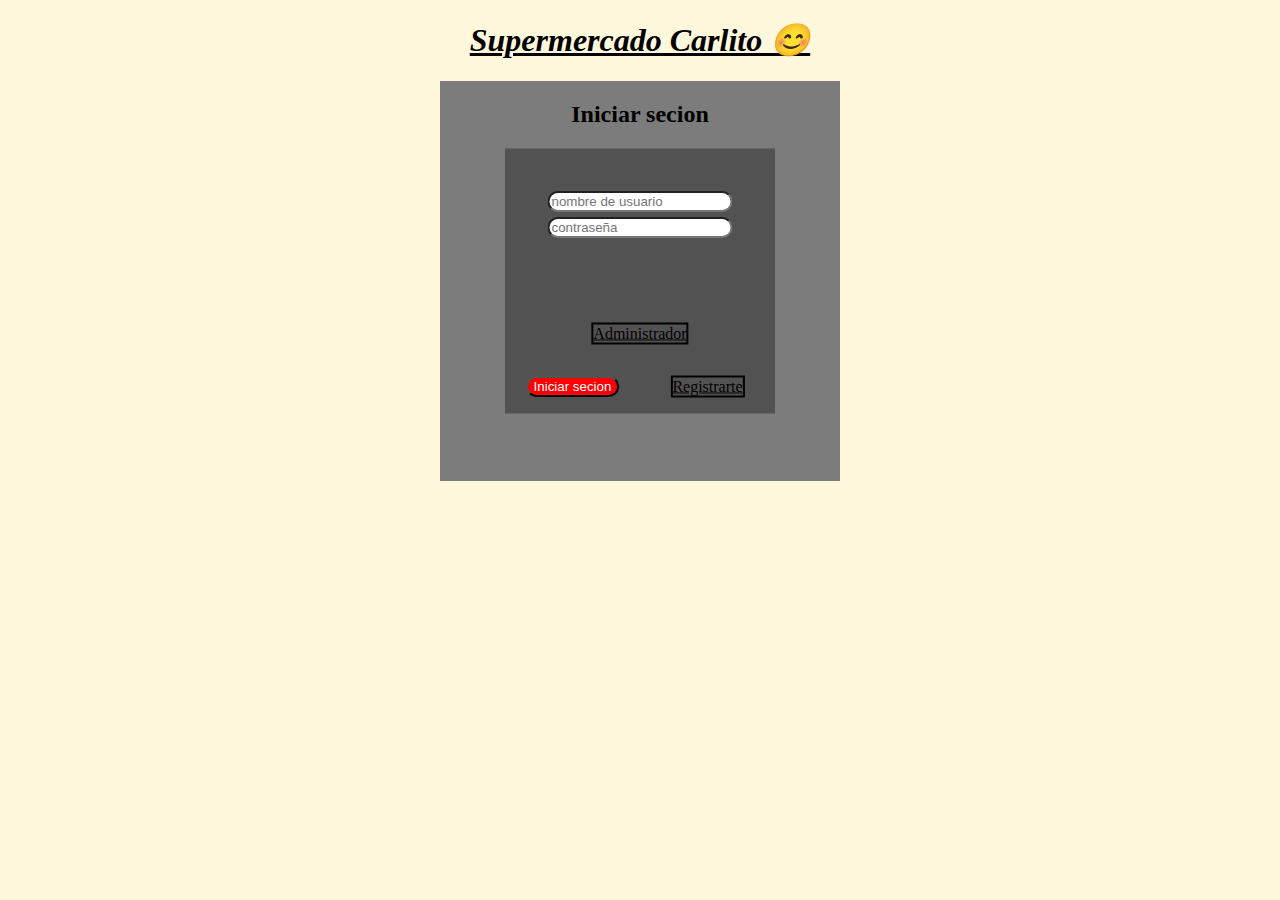
<file: index.html>
<!DOCTYPE html>
<html lang="en">
<head>
    <meta charset="UTF-8">
    <meta name="viewport" content="width=device-width, initial-scale=1.0">
    <script  src="/funciones/index.js"></script>
    <link rel="stylesheet" href="/estilos/index.css">
    <title>Login</title>
</head>
<body>
    <h1 id="titulo">
        Supermercado Carlito 😊
    </h1>
    <div id="contenedorPadre">
        <h2 id="TituloLogin">Iniciar secion</h2>
        <div id="contenedorHijo"> 
            <input placeholder="nombre de usuario" id="inputName" type="text">
            <input placeholder="contraseña" id="inputPassword" type="password">
            <p id="alerta"></p>
            <a id="buttonAdmin" href="/template/admin.html">Administrador</a>
            <a id="buttonRegister" href="/template/register.html">Registrarte</a>
            <button id="buttonLogin">Iniciar secion</button>
        </div>
    </div>
</body>
</html>
</file>
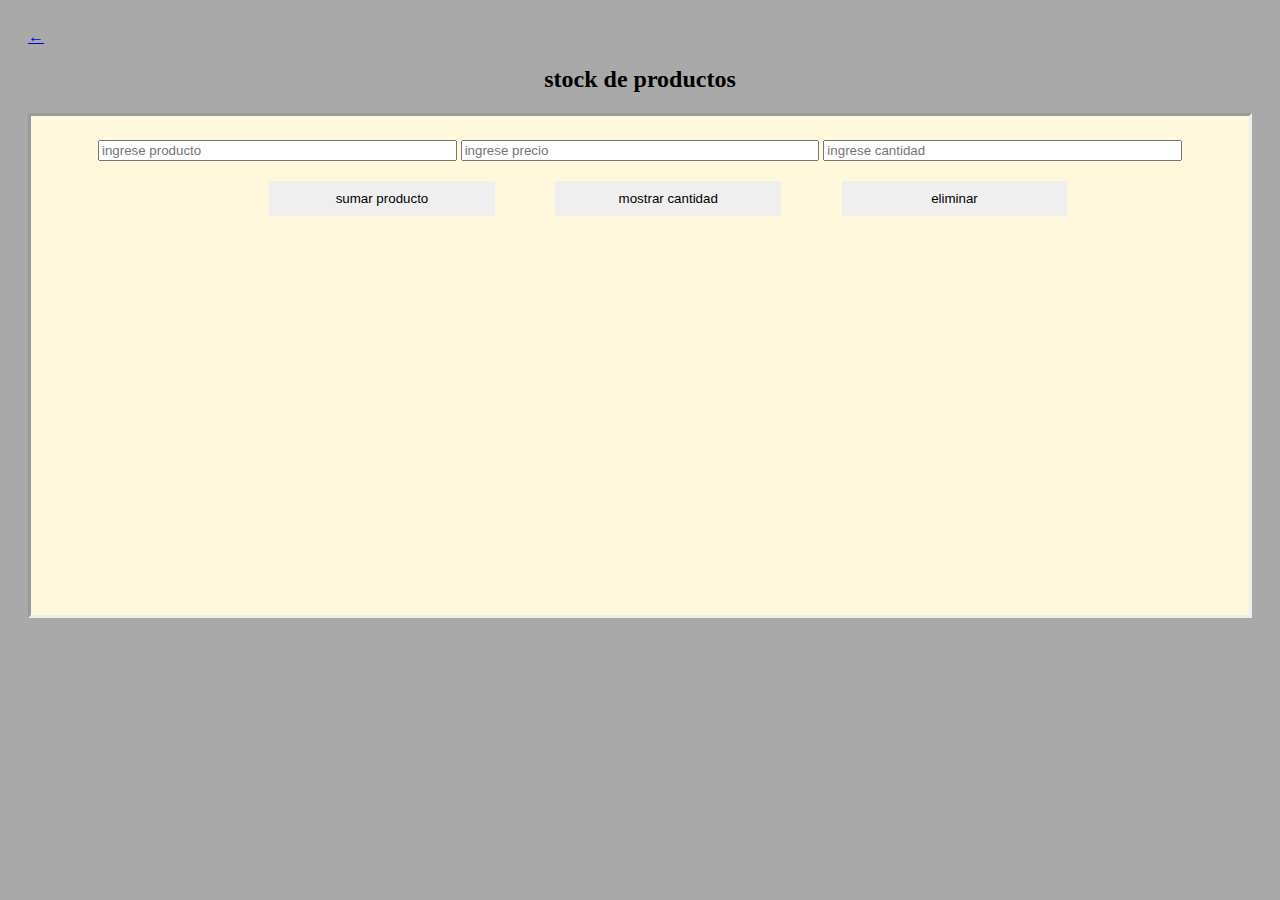
<file: template/admin.html>
<!DOCTYPE html>
<html lang="es">
<head>
    <meta charset="UTF-8">
    <meta name="viewport" content="width=device-width, initial-scale=1.0">
    <title>stock</title>
    <script src="/funciones/admin.js"></script>
    <link rel="stylesheet" href="/estilos/admin.css">
</head>
<body>
    <a href="/index.html">←</a>
    <h2 id="titulo">stock de productos</h2>
    <div id="cajas">
        <input id="input1" class="la" placeholder="ingrese producto" type="text">
        <input id="input2" class="la" placeholder="ingrese precio" type="number">
        <input id="input3" class="la" placeholder="ingrese cantidad" type="number" >
        <div id="buttons">
            <button class="button" id="button">sumar producto</button>
            <button id="button2" class="button">mostrar cantidad</button>
            <button class="button" id="button3">eliminar</button>
        </div>
        <div id="miniText">
            <p id="texto"></p>
        </div>
        
    </div>
    
    
</body>
</html>
</file>
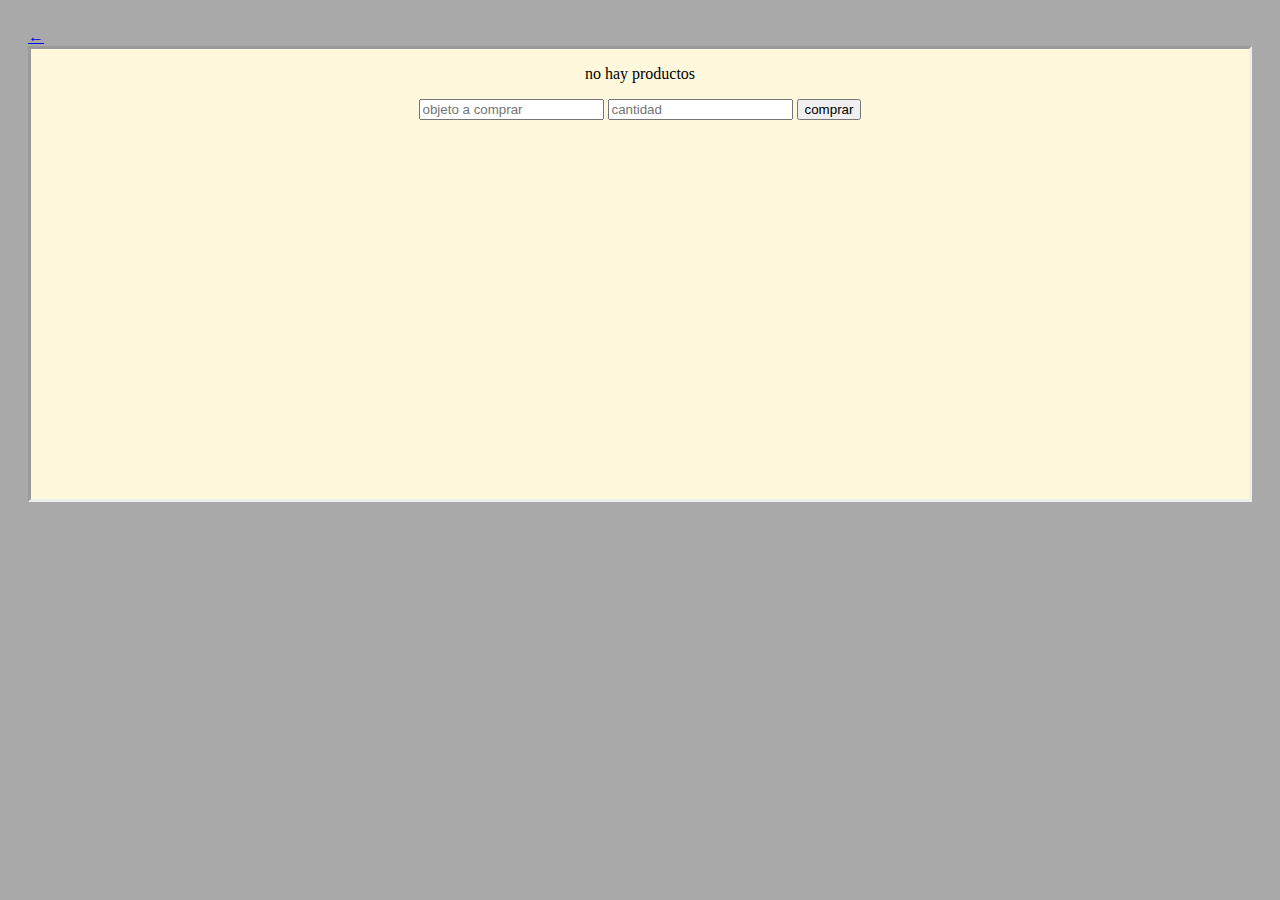
<file: template/comprar.html>
<!DOCTYPE html>
<html lang="en">
<head>
    <meta charset="UTF-8">
    <meta name="viewport" content="width=device-width, initial-scale=1.0">
    <script  src="/funciones/compra.js"></script>
    <link rel="stylesheet" href="/estilos/compra.css">
    <title>Compra</title>
</head>
<body>
    <a href="/index.html">←</a>
    <div id="cajas">
    <p id="iteams"></p>
    <input id="objeto" placeholder="objeto a comprar">
    <input id="cantidad" placeholder="cantidad">
    <button id="comprar">comprar</button>
    <p id="alerta">
    </p>
</div>
</body>
</html>
</file>
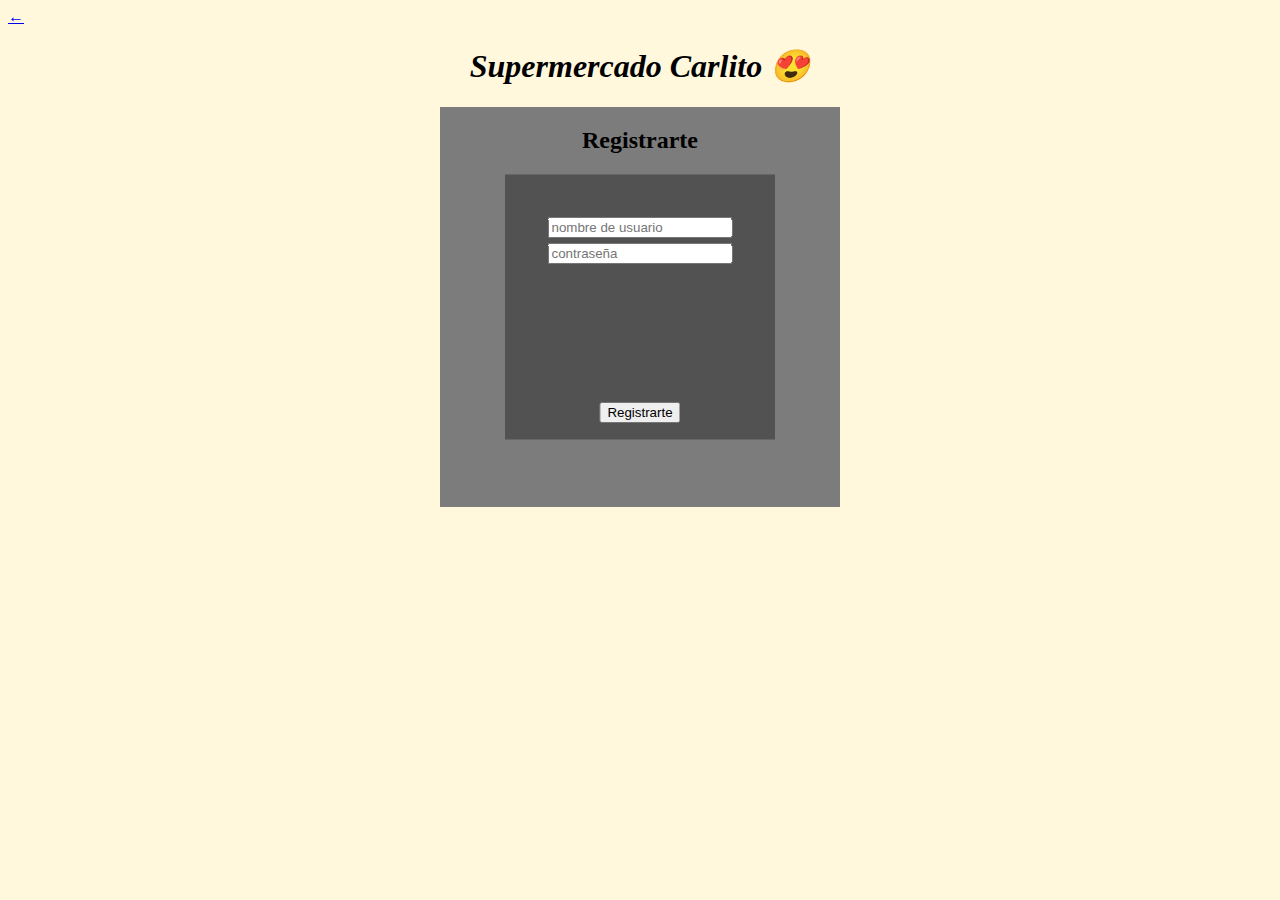
<file: template/register.html>
<!DOCTYPE html>
<html lang="en">
<head>
    <meta charset="UTF-8">
    <meta name="viewport" content="width=device-width, initial-scale=1.0">
    <script  src="/funciones/register.js"></script>
    <link rel="stylesheet" href="/estilos/register.css">
    <title>Registrarte</title>
</head>
<body>
    <a href="/index.html">←</a>
    <h1 id="titulo">
        Supermercado Carlito 😍
    </h1>

    <div id="contenedorPadre">
        <h2 id="TituloLogin">Registrarte</h2>
        <div id="contenedorHijo"> 
            <input placeholder="nombre de usuario" id="inputName" type="text">
            <input placeholder="contraseña" id="inputPassword" type="password">
            <p id="textoAlerta"></p>
            <button id="buttonRegister">Registrarte</button>
        </div>
    </div>

</body>
</html>
</file>
<file: estilos/index.css>
body{
  background: cornsilk;
}
#titulo{
    text-align: -webkit-center;
    font-style: italic;
    font-weight: 900;
    text-decoration: underline;
}

#titulo:hover{
  visibility: hidden;
}

#titulo:hover::after{
    text-align: -webkit-center;
    font-style: italic;
    font-weight: 900;
    text-decoration: underline;
    position: absolute;
    content: "Supermercado Carlito 😍";
    transform: translate(-100%, 0%);
    visibility: visible;
}

#contenedorPadre {
    width: 400px;
    height: 400px;
    background-color: #7c7c7c;
    position: relative;
    margin: auto;
  }

  #contenedorHijo {
    width: 270px;
    height: 265px;
    background-color: #535252;
    position: absolute;
    top: 50%;
    left: 50%;
    transform: translate(-50%, -50%)
  }
  #buttonRegister{
    position: absolute;
    top: 90%;
    left: 75%;
    transform: translate(-50%, -50%);
    border: solid 2px black;
    color: black;
  }
  #buttonLogin{
    position: absolute;
    top: 90%;
    left: 25%;
    transform: translate(-50%, -50%);
    background-color: red;
    border-radius: 20px;
    color: white;
  }

  #buttonLogin:hover{
    color: black;
    background-color: yellow;
    border-color: aqua;
  }



  #inputName{
    position: absolute;
    top: 20%;
    left: 50%;
    transform: translate(-50%, -50%);
    border-radius: 20px;
  }
  #inputPassword{
    position: absolute;
    top: 30%;
    left: 50%;
    transform: translate(-50%, -50%);
    border-radius: 20px;
  }
  #buttonAdmin{
    position: absolute;
    top: 70%;
    left: 50%;
    transform: translate(-50%, -50%);
    border: solid 2px black;
    color: black;
  }

  #TituloLogin{
    text-align: -webkit-center;
    padding: 20px;
  }
  #alerta{
    position: absolute;
    top: 45%;
    left: 50%;
    transform: translate(-50%, -50%);
  }
</file>
<file: estilos/admin.css>
/*
etiqueta se la llama por su nombre
clases con el .nombre de la clase
id #nombre_del_id
*/
body{
    padding: 20px;
    background-color: darkgray;

}
#titulo{
    text-align: -webkit-center;
}
#cajas{
    text-align: -webkit-center;
    border: inset;
    height: 450px;
    padding: 2%;
    background-color:cornsilk;
}
#buttons{
    padding: 20px;
}
.button{
    width: 20%;
    border: 10px;
    padding: 10px;
    margin-left: 5%;
}
.la{
    width: 30%;
}
#miniText{
    background-color: aliceblue;
}
</file>
<file: estilos/compra.css>
body{
    padding: 20px;
    background-color: darkgray;

}
#titulo{
    text-align: -webkit-center;
}
#cajas{
    text-align: -webkit-center;
    border: inset;
    height: 450px;
    background-color:cornsilk
}
#buttons{
    padding: 20px;
}
</file>
<file: estilos/register.css>
body{
    background-color: cornsilk;
  }
  #titulo{
      text-align: -webkit-center;
      font-style: italic;
  }
  #contenedorPadre {
      width: 400px;
      height: 400px;
      background-color: #7c7c7c;
      position: relative;
      margin: auto;
    }
    #contenedorHijo {
      width: 270px;
      height: 265px;
      background-color: #535252;
      position: absolute;
      top: 50%;
      left: 50%;
      transform: translate(-50%, -50%)
    }
    #buttonRegister{
      position: absolute;
      top: 90%;
      left: 50%;
      transform: translate(-50%, -50%)
    }
    #inputName{
      position: absolute;
      top: 20%;
      left: 50%;
      transform: translate(-50%, -50%)
    }
    #inputPassword{
      position: absolute;
      top: 30%;
      left: 50%;
      transform: translate(-50%, -50%)
    }
    #TituloLogin{
      text-align: -webkit-center;
      padding: 20px;
    }
    #textoAlerta{
      position: absolute;
      top: 50%;
      left: 50%;
      transform: translate(-50%, -50%)
    }
</file>
